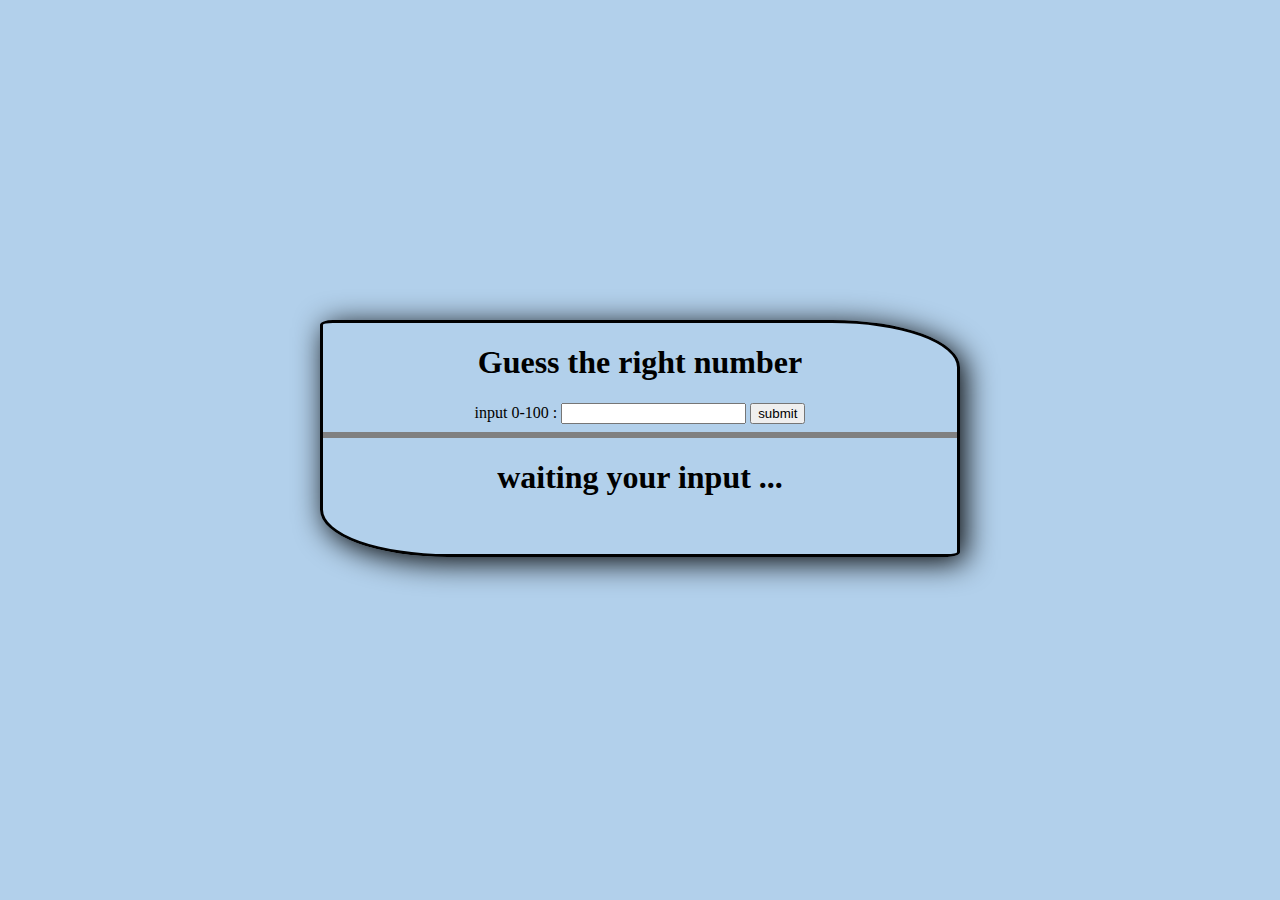
<file: index.html>
<!DOCTYPE html>
<html>

<head>
    <title>guessnumber</title>
    <link rel="stylesheet" href="css.css">
</head>

<body>
    <div id= "container">
        <h1> Guess the right number  </h1>
        <label>input  0-100 : </label>
        <input id="number" >
        <button id="button">submit</button> <hr style="border: solid;">
        <h1 id="phrase">waiting your input ... </h1>
        <br> <br>
        <script src="js.js"></script>
    </div>
</body>

</html>
</file>
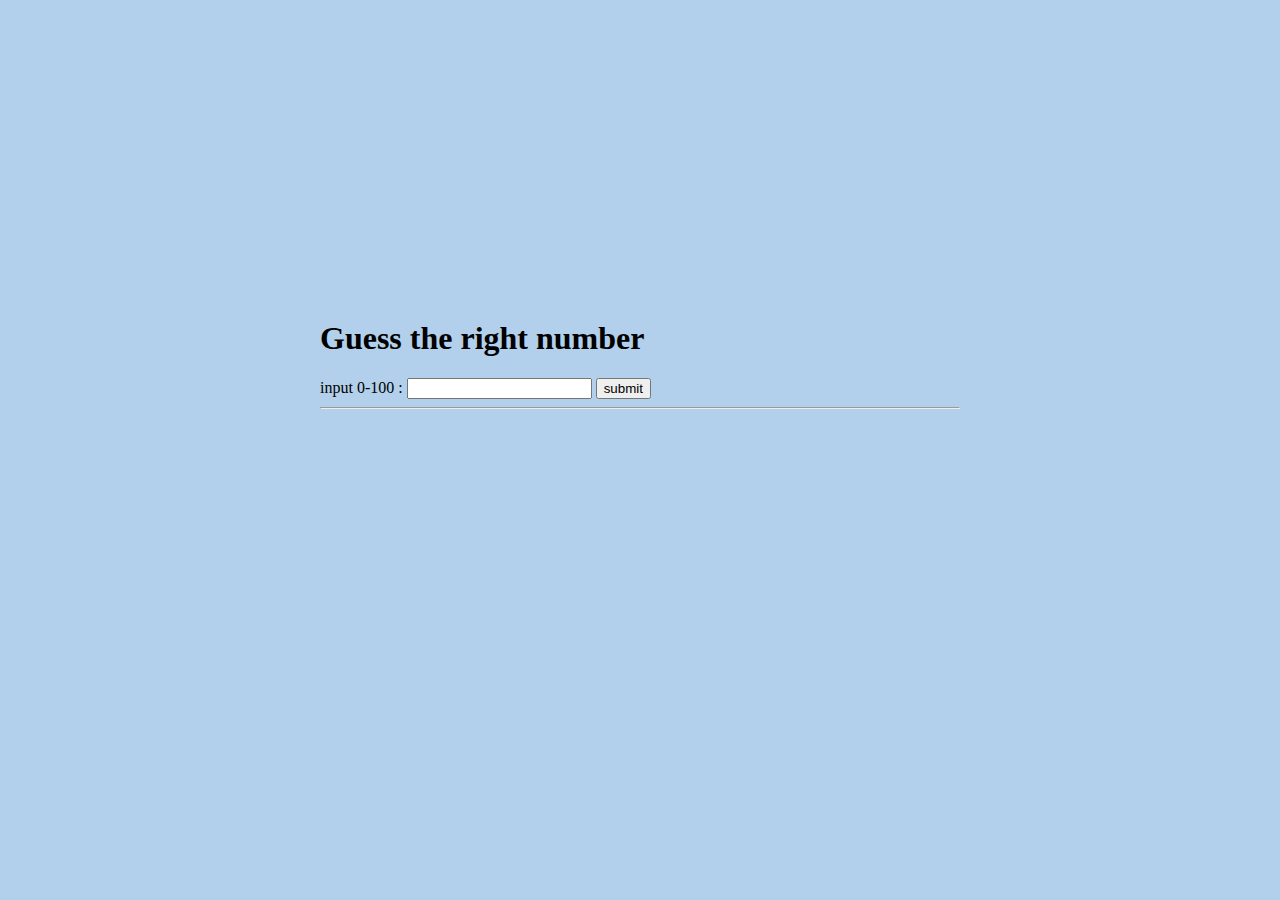
<file: guessnum.html>
<!DOCTYPE html>
<html>

<head>
    <title>guessnumber</title>
    <link rel="stylesheet" href="css.css">
</head>

<body>
    <h1> Guess the right number  </h1>
    <label>input  0-100 : </label>
    <input id="number" >
    <button id="button">submit</button> <hr>
    <h1 id="phrase"></h1>
    <script src="js.js"></script>
</body>

</html>
</file>
<file: css.css>
#container 
{
    border: solid;
    border-radius: 2% 20%;
    text-align: center;
    box-shadow: 5px 5px 30px black;
}

body 
{
    margin: 25% 25%;
    background-color: rgb(178, 208, 235);
}
</file>
